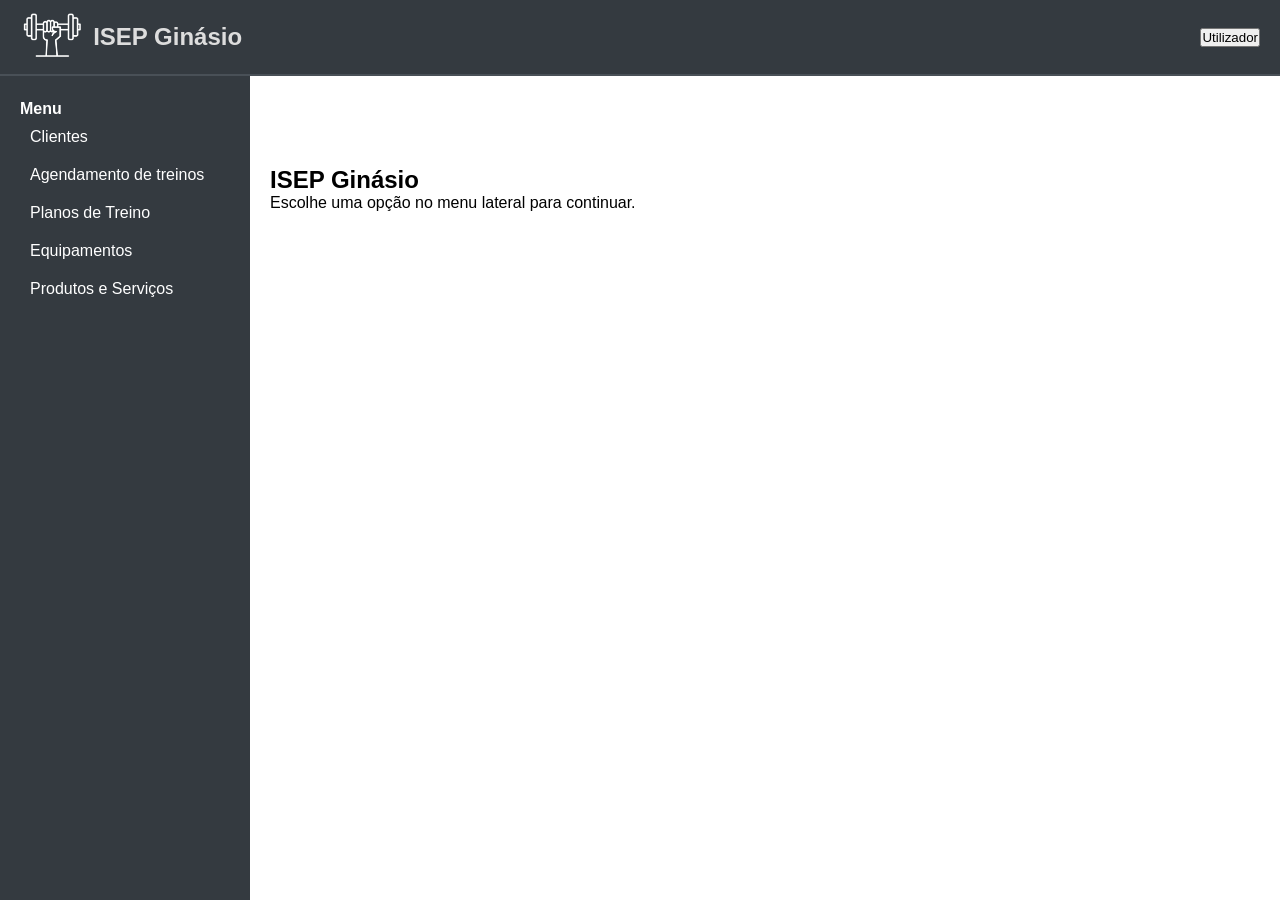
<file: isep-ginasio/backend/index.html>
<!DOCTYPE html>
<html lang="pt">

<head>
    <meta charset="UTF-8">
    <meta name="viewport" content="width=device-width, initial-scale=1.0">
    <title> ISEP Ginásio </title>

    <!-- favicon -->
    <link rel="shortcut icon" href="assets/images/gym125.png" type="image/png">

    <!-- folha de estilos CSS -->
    <link rel="stylesheet" href="assets/css/admin.css">
</head>

<body>
    <!-- Navbar -->
    <header class="bng-navbar-menu">
        <div>
            <!-- Logo e Nome -->
            <a href="index.html">
                <img src="assets/images/gym125_white.png" alt="Logo do ISEP Ginásio" height="50">
            </a>
            <h3>ISEP Ginásio</h3>
        </div>
        <div>
            <button>Utilizador</button>
        </div>
    </header>
    
    <!-- Sidebar -->
    <aside class="sidebar">
        <h4>Menu</h4>
        <nav>
            <a href="views/clientes.html">Clientes</a>
            <a href="views/agendamento.html">Agendamento de treinos</a>
            <a href="views/plano_treino.html">Planos de Treino</a>
            <a href="views/equipamentos.html">Equipamentos</a>
            <a href="views/produtos_servicos.html">Produtos e Serviços</a>
        </nav>
    </aside>
    
    <!-- Conteúdo Principal -->
    <main class="content">
        <section>
            <h2>ISEP Ginásio</h2>
            <p>Escolhe uma opção no menu lateral para continuar.</p>
        </section>
    </main>
</body>

</html>
</file>
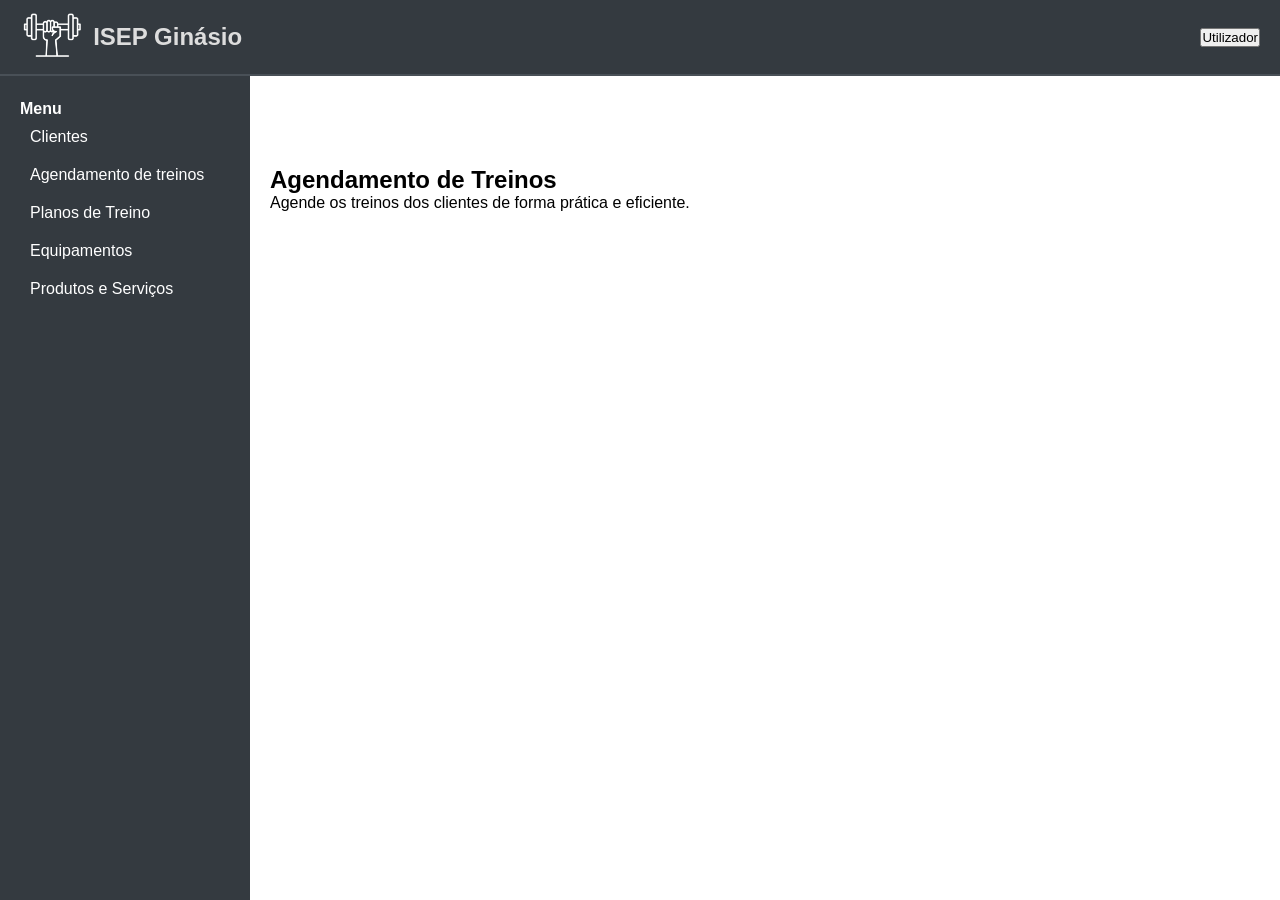
<file: isep-ginasio/backend/views/agendamento.html>
<!DOCTYPE html>
<html lang="pt">

<head>
    <meta charset="UTF-8">
    <meta name="viewport" content="width=device-width, initial-scale=1.0">
    <title> ISEP Ginásio </title>

    <!-- favicon -->
    <link rel="shortcut icon" href="../assets/images/gym125.png" type="image/png">

    <!-- folha de estilos CSS -->
    <link rel="stylesheet" href="../assets/css/admin.css">
</head>

<body>
    <!-- Navbar -->
    <header class="bng-navbar-menu">
        <div>
            <!-- Logo e Nome -->
            <a href="../index.html">
                <img src="../assets/images/gym125_white.png" alt="Logo do ISEP Ginásio" height="50">
            </a>
            <h3>ISEP Ginásio</h3>
        </div>
        <div>
            <button>Utilizador</button>
        </div>
    </header>
    
    <!-- Sidebar -->
    <aside class="sidebar">
        <h4>Menu</h4>
        <nav>
            <a href="clientes.html">Clientes</a>
            <a href="agendamento.html">Agendamento de treinos</a>
            <a href="plano_treino.html">Planos de Treino</a>
            <a href="equipamentos.html">Equipamentos</a>
            <a href="produtos_servicos.html">Produtos e Serviços</a>
        </nav>
    </aside>
    
    <!-- Conteúdo Principal -->
    <main class="content">
        <section>
            <h2>Agendamento de Treinos</h2>
            <p>Agende os treinos dos clientes de forma prática e eficiente.</p>
        </section>
    </main>
</body>

</html>
</file>
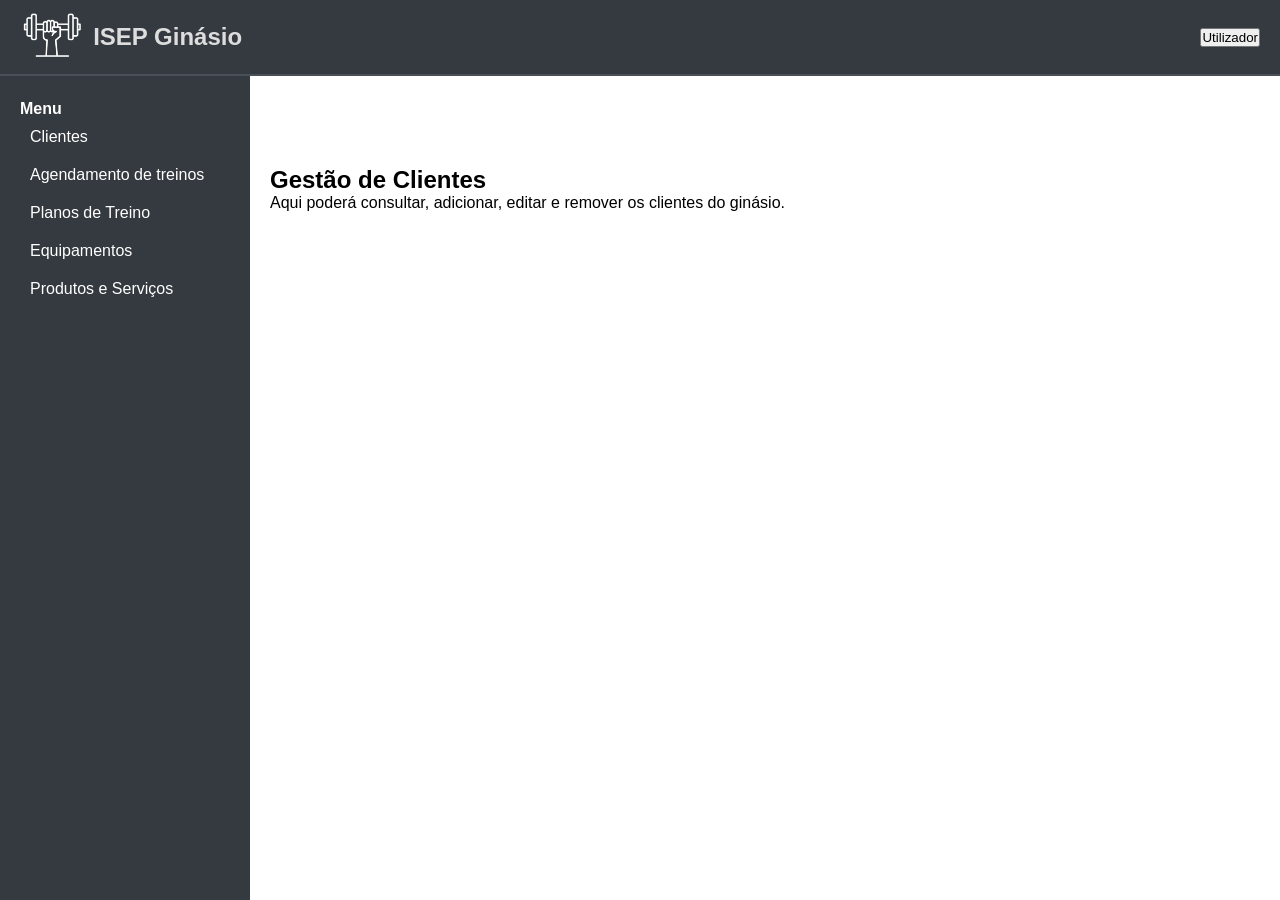
<file: isep-ginasio/backend/views/clientes.html>
<!DOCTYPE html>
<html lang="pt">

<head>
    <meta charset="UTF-8">
    <meta name="viewport" content="width=device-width, initial-scale=1.0">
    <title> ISEP Ginásio </title>

    <!-- favicon -->
    <link rel="shortcut icon" href="../assets/images/gym125.png" type="image/png">

    <!-- folha de estilos CSS -->
    <link rel="stylesheet" href="../assets/css/admin.css">
</head>

<body>
    <!-- Navbar -->
    <header class="bng-navbar-menu">
        <div>
            <!-- Logo e Nome -->
            <a href="../index.html">
                <img src="../assets/images/gym125_white.png" alt="Logo do ISEP Ginásio" height="50">
            </a>
            <h3>ISEP Ginásio</h3>
        </div>
        <div>
            <button>Utilizador</button>
        </div>
    </header>
    
    <!-- Sidebar -->
    <aside class="sidebar">
        <h4>Menu</h4>
        <nav>
            <a href="clientes.html">Clientes</a>
            <a href="agendamento.html">Agendamento de treinos</a>
            <a href="plano_treino.html">Planos de Treino</a>
            <a href="equipamentos.html">Equipamentos</a>
            <a href="produtos_servicos.html">Produtos e Serviços</a>
        </nav>
    </aside>
    
    <!-- Conteúdo Principal -->
    <main class="content">
        <section>
            <h2>Gestão de Clientes</h2>
            <p>Aqui poderá consultar, adicionar, editar e remover os clientes do ginásio.</p>
        </section>
    </main>
</body>

</html>
</file>
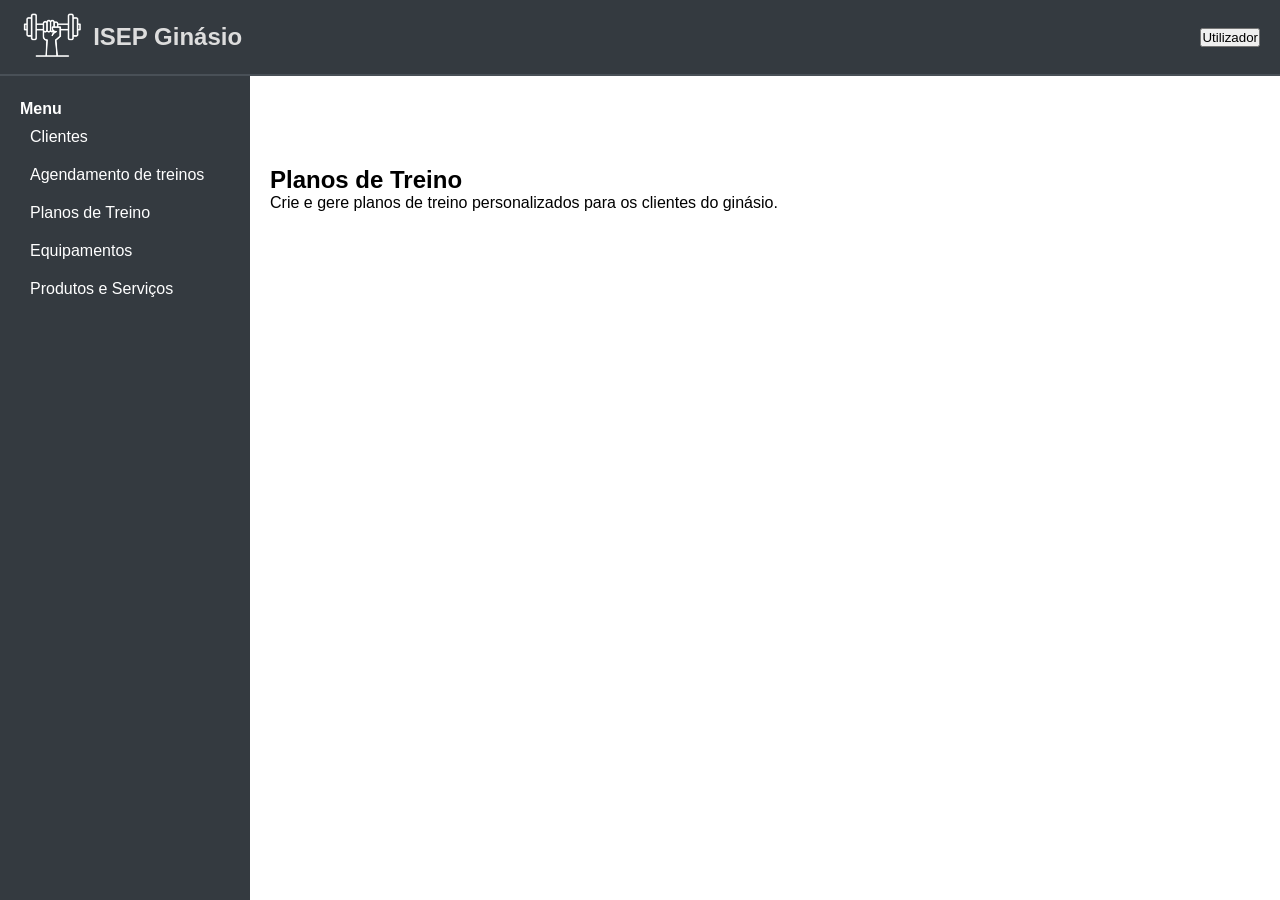
<file: isep-ginasio/backend/views/plano_treino.html>
<!DOCTYPE html>
<html lang="pt">

<head>
    <meta charset="UTF-8">
    <meta name="viewport" content="width=device-width, initial-scale=1.0">
    <title> ISEP Ginásio </title>

    <!-- favicon -->
    <link rel="shortcut icon" href="../assets/images/gym125.png" type="image/png">

    <!-- folha de estilos CSS -->
    <link rel="stylesheet" href="../assets/css/admin.css">
</head>

<body>
    <!-- Navbar -->
    <header class="bng-navbar-menu">
        <div>
            <!-- Logo e Nome -->
            <a href="../index.html">
                <img src="../assets/images/gym125_white.png" alt="Logo do ISEP Ginásio" height="50">
            </a>
            <h3>ISEP Ginásio</h3>
        </div>
        <div>
            <button>Utilizador</button>
        </div>
    </header>
    
    <!-- Sidebar -->
    <aside class="sidebar">
        <h4>Menu</h4>
        <nav>
            <a href="clientes.html">Clientes</a>
            <a href="agendamento.html">Agendamento de treinos</a>
            <a href="plano_treino.html">Planos de Treino</a>
            <a href="equipamentos.html">Equipamentos</a>
            <a href="produtos_servicos.html">Produtos e Serviços</a>
        </nav>
    </aside>
    
    <!-- Conteúdo Principal -->
    <main class="content">
        <section>
            <h2>Planos de Treino</h2>
            <p>Crie e gere planos de treino personalizados para os clientes do ginásio.</p>
        </section>
    </main>
</body>

</html>
</file>
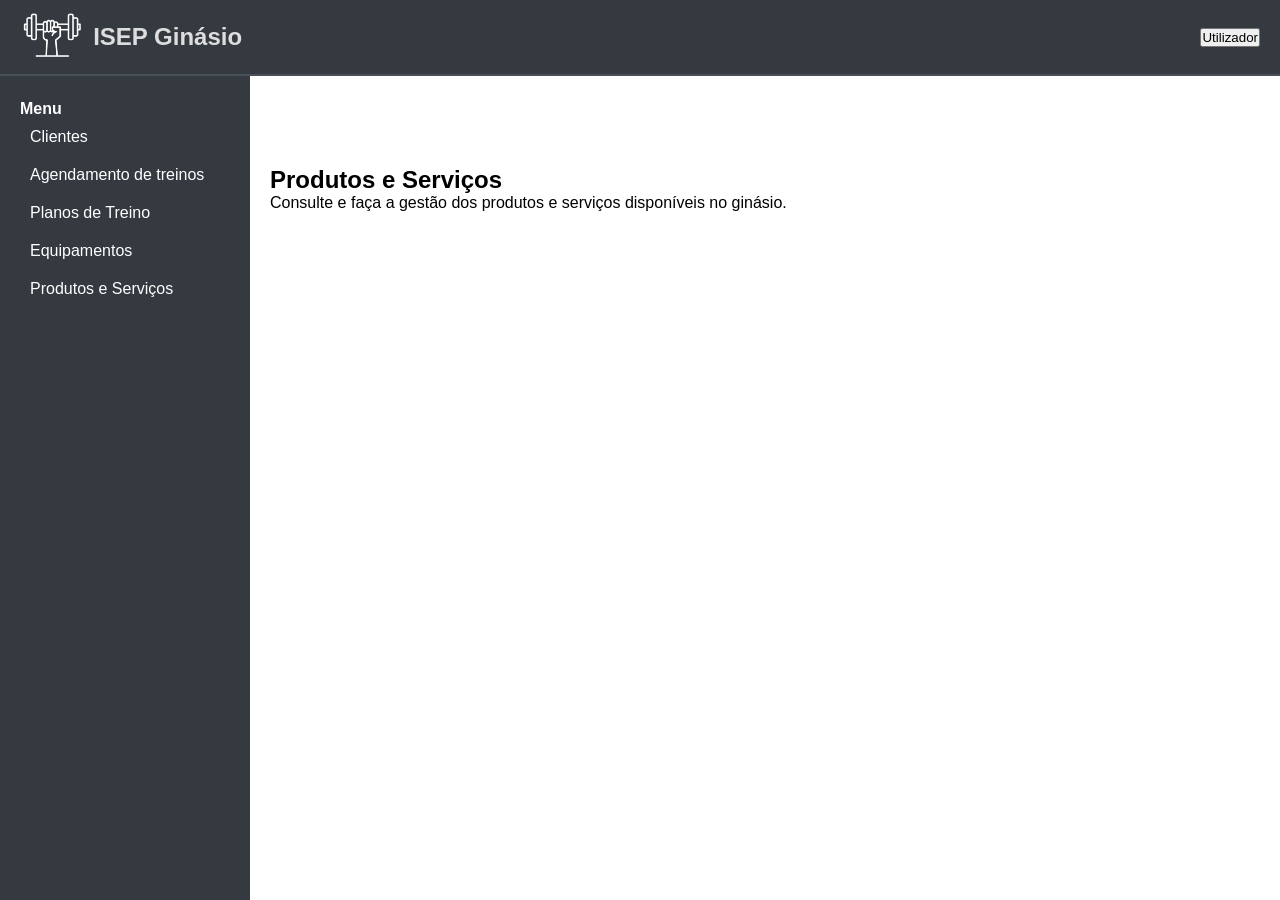
<file: isep-ginasio/backend/views/produtos_servicos.html>
<!DOCTYPE html>
<html lang="pt">

<head>
    <meta charset="UTF-8">
    <meta name="viewport" content="width=device-width, initial-scale=1.0">
    <title> ISEP Ginásio </title>

    <!-- favicon -->
    <link rel="shortcut icon" href="../assets/images/gym125.png" type="image/png">

    <!-- folha de estilos CSS -->
    <link rel="stylesheet" href="../assets/css/admin.css">
</head>

<body>
    <!-- Navbar -->
    <header class="bng-navbar-menu">
        <div>
            <!-- Logo e Nome -->
            <a href="../index.html">
                <img src="../assets/images/gym125_white.png" alt="Logo do ISEP Ginásio" height="50">
            </a>
            <h3>ISEP Ginásio</h3>
        </div>
        <div>
            <button>Utilizador</button>
        </div>
    </header>
    
    <!-- Sidebar -->
    <aside class="sidebar">
        <h4>Menu</h4>
        <nav>
            <a href="clientes.html">Clientes</a>
            <a href="agendamento.html">Agendamento de treinos</a>
            <a href="plano_treino.html">Planos de Treino</a>
            <a href="equipamentos.html">Equipamentos</a>
            <a href="produtos_servicos.html">Produtos e Serviços</a>
        </nav>
    </aside>
    
    <!-- Conteúdo Principal -->
    <main class="content">
        <section>
            <h2>Produtos e Serviços</h2>
            <p>Consulte e faça a gestão dos produtos e serviços disponíveis no ginásio.</p>
        </section>
    </main>
</body>

</html>
</file>
<file: isep-ginasio/backend/assets/css/admin.css>
/* Seletor universal - aplica-se a todos os elementos da página */
* {
    margin: 0;
    /* Remove margens externas padrão */
    padding: 0;
    /* Remove preenchimentos internos padrão */
    box-sizing: border-box;
    /* Inclui bordas e preenchimento no cálculo da largura/altura */
    font-family: Arial, Helvetica, sans-serif;
    /* Define a fonte principal usada no site */
}

.bng-navbar-menu {
    background-color: #343a40;
    /* Cor de fundo escura */
    display: flex;
    /* Organiza os elementos na horizontal */
    align-items: center;
    /* Alinha os elementos verticalmente ao centro */
    justify-content: space-between;
    /* Espaço entre o logótipo e o botão */
    padding: 10px 20px;
    /* Espaçamento interno */
    position: sticky;
    /* Fixa a barra no topo ao fazer scroll */
    top: 0;
    /* Alinha ao topo da janela */
    border-bottom: 2px solid #495057;
    /* Linha inferior */
    z-index: 1000;
    /* Fica acima da sidebar */
}

.bng-navbar-menu div {
    display: flex;
    align-items: center;
    /* Organização horizontal dos elementos internos */
    /* Alinhamento vertical ao centro */
}

.bng-navbar-menu img {
    height: 50px;
    margin-right: 10px;
    /* Altura do logótipo */
    /* Espaço entre o logótipo e o título */
}

.bng-navbar-menu h3 {
    font-size: 1.5em;
    color: #dddddd;
    /* Tamanho da letra do título */
    /* Cor do texto (cinza claro) */
}

/* Estilos para o menu lateral fixo (sidebar) */
.sidebar {
    width: 250px;
    height: 100vh;
    background-color: #343a40;
    color: white;
    padding: 100px 20px 20px;
    position: fixed;
    left: 0;
    top: 0;
    bottom: 0;
    /* Largura da barra lateral */
    /* Altura total da janela */
    /* Fundo escuro */
    /* Texto branco */
    /* Espaçamento interno */
    /* Fixa à esquerda do ecrã */
}

/* Estilos para os links dentro da sidebar */
.sidebar a {
    display: flex;
    align-items: center;
    color: white;
    text-decoration: none;
    padding: 10px;
    border-radius: 5px;
    transition: background 0.3s;
    /* Organização horizontal interna */
    /* Alinhamento vertical ao centro */
    /* Cor do texto dos links */
    /* Remove o sublinhado */
    /* Espaçamento interno */
    /* Cantos arredondados */
    /* Animação ao passar o rato */
}

.sidebar a:hover {
    background-color: rgb(57, 86, 179);
}

/* Ajuste do conteúdo para não ficar sob a navbar */
.content {
    margin-left: 250px;
    margin-top: 70px;
    flex-grow: 1;
    padding: 20px;
    /* Afasta o conteúdo da sidebar (largura da sidebar) */
    /* Espaço para não ficar por baixo da navbar */
    /* Permite que o conteúdo cresça conforme o espaço disponível */
    /* Espaçamento interno para melhor leitura */
}
</file>
